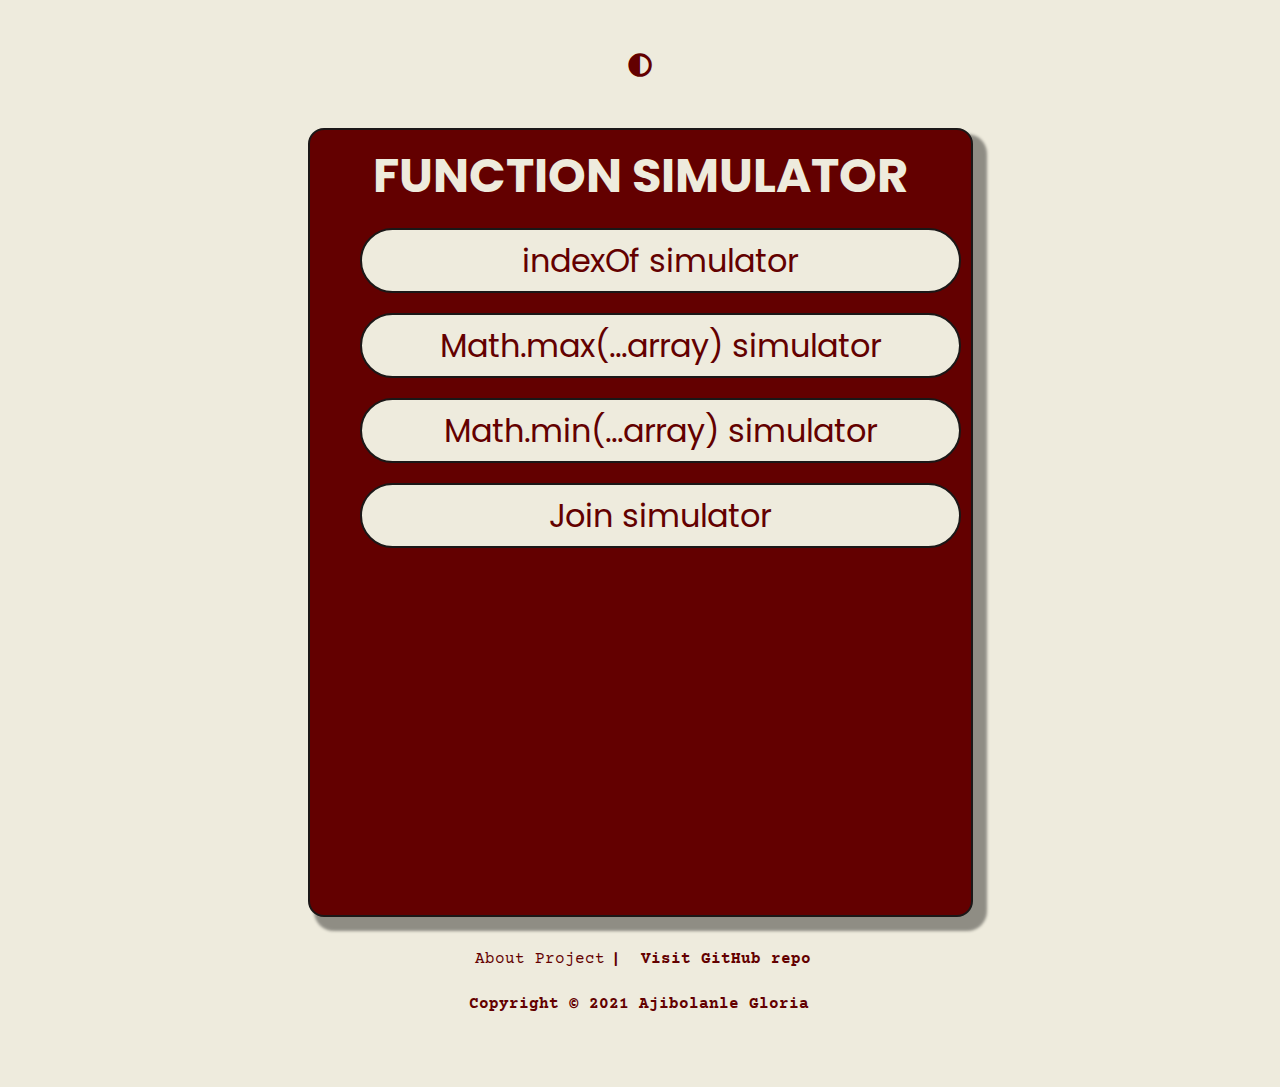
<file: index.html>
<!DOCTYPE html>
<html lang="en">

<head>
  <meta charset="UTF-8">
  <meta http-equiv="X-UA-Compatible" content="IE=edge">
  <meta name="viewport" content="width=device-width, initial-scale=1.0">
  <link rel="stylesheet" href="https://cdnjs.cloudflare.com/ajax/libs/font-awesome/5.15.3/css/all.min.css" />
  <link rel="stylesheet" href="style.css">
  <title>Function Simulator</title>
</head>

<body>
  <div class="container">
    <div class="color-mode-toggler" title="Toggle dark mode">
      <i class="fas fa-adjust"></i>
    </div>
    <div class="back-home-btn invisible-me"><a href="/" class="classic-btn">Back Home</a>
    </div>
    <main>
      <div class="homepage">
        <header>
          <h1 class="header uppercase">Function Simulator</h1>
        </header>
        <div>
          <ul class="simulator-list-wrapper">
            <li class="simulator-list">
              <button type="button" id="IndexOfSimulator" class="simulator-navbtns"
                title="Find the index of an element in a String or an Array">indexOf simulator</button>
            </li>
            <li class="simulator-list" title="Find the maximum element in a numeric array">
              <button type="button" id="MathMaxArraySimulator" class="simulator-navbtns">Math.max(...array) simulator
              </button>
            </li>
            <li class="simulator-list" title="Find the minimum element in a numeric array">
              <button type="button" id="MathMinArraySimulator" class="simulator-navbtns">Math.min(...array)
                simulator</button>
            </li>
            <li class="simulator-list"
              title="Get a new string by concatenating all of the elements in an array, separated by commas or a specified separator string">
              <button type="button" id="joinSimulator" class="simulator-navbtns">Join simulator</button>
            </li>
          </ul>
        </div>
      </div>

    </main>
    <footer>
      <div>
        <button class="bare-btn" id="aboutPage">About Project </button>
        | &nbsp;
        <a href="https://github.com/Glowrare/Function-Simulator.git">Visit GitHub repo</a>
      </div>
      <div>
        <p>Copyright © 2021 Ajibolanle Gloria</p>
      </div>
    </footer>
  </div>
  <script src="scripts/index.js"></script>
  <script src="scripts/indexOf.js"></script>
  <script src="scripts/mathMax.js"></script>
  <script src="scripts/mathMin.js"></script>
  <script src="scripts/dotJoin.js"></script>
  <script src="scripts/routeHandler.js"></script>
  <script src="scripts/themeChoiceMgr.js"></script>
</body>

</html>
</file>
<file: style.css>
@import url('https://fonts.googleapis.com/css2?family=Courier+Prime:wght@700&family=Poppins:wght@400;700&display=swap');

:root {
  --pry-yellow-clr: #eeebdd;
  --main-bg-clr: #810000;
  --pry-text-clr: #630000;
  --pry-black-clr: #1b1717;
  /* START: DARK MODE ROOT COLORS */
  --pry-dark-mode-clr: #030303;
  --main-dark-mode-bg-clr: #110f0f;
  --pry-dark-mode-text-clr: #fff;
  /* END: DARK MODE ROOT COLORS */
  --pry-font-family: 'Poppins', sans-serif;
  --sec-font-family: 'Courier Prime', monospace;
}
* {
  box-sizing: border-box;
}
a {
  text-decoration: none;
  color: inherit;
}
button {
  font-family: inherit;
  color: inherit;
  font-size: inherit;
  cursor: pointer;
}
body {
  margin: 0;
  padding: 0;
  background: var(--pry-yellow-clr);
  font-family: var(--pry-font-family);
  color: var(--pry-text-clr);
}
.container {
  max-width: 1500px;
  margin: 3rem auto;
  display: flex;
  flex-direction: column;
  align-items: center;
}
.color-mode-toggler {
  font-size: 24px;
  margin-bottom: 10px;
}
.back-home-btn {
  margin-bottom: 10px;
}
.hide-me {
  display: none;
}
.invisible-me {
  visibility: hidden;
}
.classic-btn {
  background: var(--pry-text-clr);
  border: 1px solid var(--pry-black-clr);
  border-radius: 30px;
  text-transform: uppercase;
  font-weight: 700;
  color: var(--pry-yellow-clr);
  font-size: 16px;
  padding: 3px 15px;
}
.classic-btn:hover {
  background: var(--pry-yellow-clr);
  color: var(--pry-text-clr);
  border-color: var(--pry-text-clr);
}
.bare-btn {
  background: transparent;
  border: none;
}
.center-flex {
  display: flex;
  justify-content: center;
}
main {
  min-height: 789px;
  width: min(665px, 100vw - 20px);
  background: var(--pry-text-clr);
  border: 2px solid var(--pry-black-clr);
  box-shadow: 10px 10px 3px 4px rgba(0, 0, 0, 0.4);
  border-radius: 16px;
  padding: 10px;
  margin-bottom: 2rem;
}
.header {
  color: var(--pry-yellow-clr);
  font-size: min(48px, 5vw + 0.5rem);
  margin: 0;
  text-align: center;
}
.uppercase {
  text-transform: uppercase;
}
.simulator-list-wrapper {
  list-style: none;
}
.simulator-list {
  margin-bottom: 20px;
}
.simulator-list button {
  min-height: 65px;
  width: 100%;
  padding: 0 min(30px, 5vw);
  background: var(--pry-yellow-clr);
  border: 2px solid var(--pry-black-clr);
  border-radius: 50px;
  color: var(--pry-text-clr);
  font-size: min(32px, 3vw + 0.5rem);
}
.simulator-list button:hover {
  background: var(--pry-text-clr);
  color: var(--pry-yellow-clr);
  border-color: var(--pry-yellow-clr);
}
.about-project p {
  color: var(--pry-yellow-clr);
  font-size: 20px;
  padding: 20px;
  text-align: justify;
}
/* indexOf PAGE */
.index-of-select-wrapper {
  display: flex;
  justify-content: center;
  margin-bottom: 20px;
}
.index-of-select {
  height: 50px;
  width: 243px;
  text-transform: uppercase;
  background: var(--pry-yellow-clr);
  font-size: 18px;
  font-family: inherit;
  border: 2px solid var(--pry-black-clr);
}
.input-field-wrapper {
  background: var(--pry-yellow-clr);
  border: 2px solid var(--pry-black-clr);
  width: 100%;
  min-height: 470px;
  padding: 20px 10px;
  margin-bottom: 20px;
}
.input-grp {
  display: flex;
  margin-bottom: 30px;
}
.input-grp label {
  font-size: 16px;
  line-height: 20px;
  text-transform: uppercase;
  width: 100px;
  display: inline-block;
}
.input-grp input {
  width: 80%;
  background: var(--pry-yellow-clr);
  border: 2px solid var(--pry-black-clr);
  color: var(--pry-text-clr);
  font-size: 16px;
  text-indent: 20px;
}
.input-grp input::placeholder {
  color: var(--pry-text-clr);
}
.result {
  text-align: center;
  padding: 10px;
}
.simulator-doc-ref {
  font-size: 12px;
  color: var(--pry-yellow-clr);
  text-align: center;
}
.simulator-doc-ref a {
  text-decoration: underline;
  font-weight: 700;
}
footer {
  font-family: var(--sec-font-family);
  font-weight: 700;
  font-size: 16px;
}
footer > * {
  margin-bottom: 10px;
  display: flex;
  align-items: center;
  text-align: center;
}
footer button:hover,
footer a:hover {
  text-decoration: underline;
}
/* Not found */
.not-found-content {
  color: var(--pry-yellow-clr);
  text-transform: uppercase;
  text-align: center;
  font-weight: 700;
  margin-top: 100px;
  font-size: min(40px, 4vw + 0.5rem);
}

/* DARK THEME */
body.dark {
  background: var(--pry-dark-mode-clr);
  color: var(--pry-dark-mode-text-clr);
}
.dark .classic-btn {
  background: var(--pry-dark-mode-text-clr);
  border: 2px solid var(--pry-dark-mode-clr);
  color: var(--pry-dark-mode-clr);
}
.dark .classic-btn:hover {
  background: var(--pry-dark-mode-clr);
  color: var(--pry-dark-mode-text-clr);
  border-color: var(--pry-dark-mode-text-clr);
}
.dark main {
  background: var(--main-dark-mode-bg-clr);
  border: 2px solid var(--pry-dark-mode-clr);
  box-shadow: 10px 10px 3px 4px rgba(255, 255, 255, 0.4);
}
.dark .header {
  color: var(--pry-dark-mode-text-clr);
}
.dark .simulator-list button {
  background: var(--pry-dark-mode-text-clr);
  border: 2px solid var(--pry-dark-mode-text-clr);
  color: var(--pry-dark-mode-clr);
}
.dark .simulator-list button:hover {
  background: var(--pry-dark-mode-clr);
  color: var(--pry-dark-mode-text-clr);
}
.dark .about-project p {
  color: var(--pry-dark-mode-text-clr);
}
.dark .index-of-select {
  background: var(--pry-dark-mode-text-clr);
  color: var(--pry-dark-mode-clr);
}
.dark .input-field-wrapper {
  background: var(--pry-dark-mode-text-clr);
}
.dark .input-grp label {
  color: var(--pry-dark-mode-clr);
}
.dark .input-grp input {
  background: var(--pry-dark-mode-text-clr);
  color: var(--pry-dark-mode-clr);
}
.dark .input-grp input::placeholder {
  color: var(--pry-dark-mode-clr);
}
.dark .result p {
  color: var(--pry-dark-mode-clr);
}
.dark .simulator-doc-ref {
  color: var(--pry-dark-mode-text-clr);
}
.dark .not-found-content {
  color: var(--pry-dark-mode-text-clr);
}
</file>
